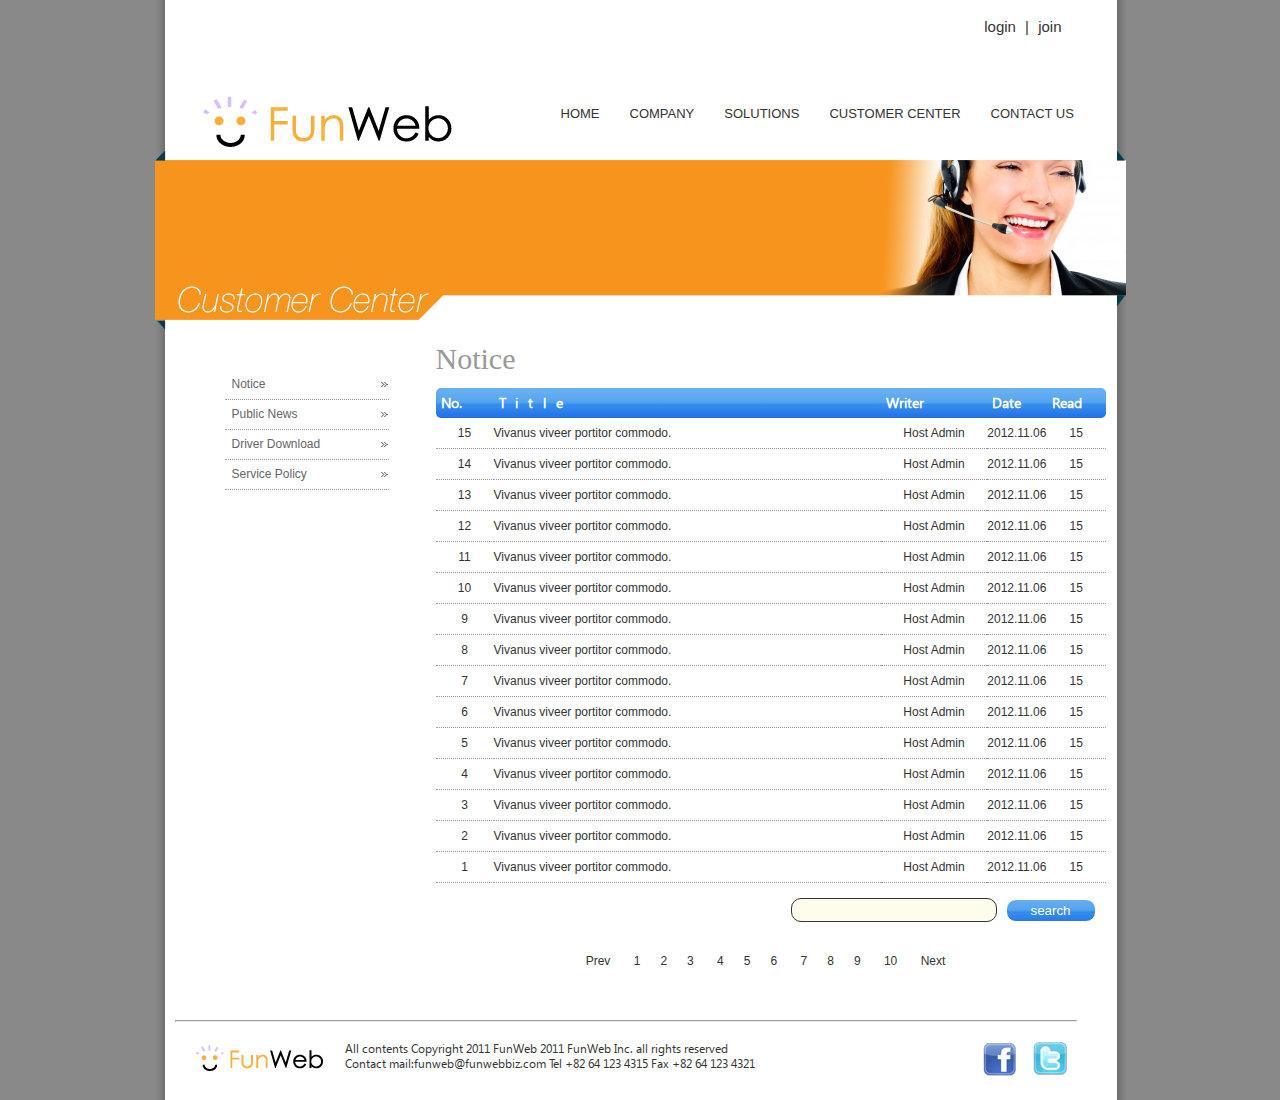
<file: FunWeb/WebContent/center/------------------notice.html>
<!DOCTYPE html>
<html>
<head>
<meta charset="UTF-8">
<title>Insert title here</title>
<link href="../css/default.css" rel="stylesheet" type="text/css">
<link href="../css/subpage.css" rel="stylesheet" type="text/css">
<!--[if lt IE 9]>
<script src="http://ie7-js.googlecode.com/svn/version/2.1(beta4)/IE9.js" type="text/javascript"></script>
<script src="http://ie7-js.googlecode.com/svn/version/2.1(beta4)/ie7-squish.js" type="text/javascript"></script>
<script src="http://html5shim.googlecode.com/svn/trunk/html5.js" type="text/javascript"></script>
<![endif]-->
<!--[if IE 6]>
 <script src="../script/DD_belatedPNG_0.0.8a.js"></script>
 <script>
   /* EXAMPLE */
   DD_belatedPNG.fix('#wrap');
   DD_belatedPNG.fix('#main_img');   

 </script>
 <![endif]-->
</head>
<body>
<div id="wrap">
<!-- 헤더들어가는 곳 -->
<header>
<div id="login"><a href="../member/login.jsp">login</a> | <a href="../member/join.jsp">join</a></div>
<div class="clear"></div>
<!-- 로고들어가는 곳 -->
<div id="logo"><img src="../images/logo.gif" width="265" height="62" alt="Fun Web"></div>
<!-- 로고들어가는 곳 -->
<nav id="top_menu">
<ul>
	<li><a href="../main/main.jsp">HOME</a></li>
	<li><a href="../company/welcome.jsp">COMPANY</a></li>
	<li><a href="#">SOLUTIONS</a></li>
	<li><a href="../center/notice.jsp">CUSTOMER CENTER</a></li>
	<li><a href="#">CONTACT US</a></li>
</ul>
</nav>
</header>

<!-- 헤더들어가는 곳 -->

<!-- 본문들어가는 곳 -->
<!-- 메인이미지 -->
<div id="sub_img_center"></div>
<!-- 메인이미지 -->

<!-- 왼쪽메뉴 -->
<nav id="sub_menu">
<ul>
<li><a href="../center/notice.jsp">Notice</a></li>
<li><a href="#">Public News</a></li>
<li><a href="..center/fnotice.jsp">Driver Download</a></li>
<li><a href="#">Service Policy</a></li>
</ul>
</nav>
<!-- 왼쪽메뉴 -->

<!-- 게시판 -->
<article>
<h1>Notice</h1>
<table id="notice">
<tr><th class="tno">No.</th>
    <th class="ttitle">Title</th>
    <th class="twrite">Writer</th>
    <th class="tdate">Date</th>
    <th class="tread">Read</th></tr>
<tr><td>15</td><td class="left">Vivanus viveer portitor commodo.</td>
    <td>Host Admin</td><td>2012.11.06</td><td>15</td></tr>
<tr><td>14</td><td class="left">Vivanus viveer portitor commodo.</td>
    <td>Host Admin</td><td>2012.11.06</td><td>15</td></tr>
<tr><td>13</td><td class="left">Vivanus viveer portitor commodo.</td>
    <td>Host Admin</td><td>2012.11.06</td><td>15</td></tr>
<tr><td>12</td><td class="left">Vivanus viveer portitor commodo.</td>
    <td>Host Admin</td><td>2012.11.06</td><td>15</td></tr>
<tr><td>11</td><td class="left">Vivanus viveer portitor commodo.</td>
    <td>Host Admin</td><td>2012.11.06</td><td>15</td></tr>
<tr><td>10</td><td class="left">Vivanus viveer portitor commodo.</td>
    <td>Host Admin</td><td>2012.11.06</td><td>15</td></tr>
<tr><td>9</td><td class="left">Vivanus viveer portitor commodo.</td>
    <td>Host Admin</td><td>2012.11.06</td><td>15</td></tr>
<tr><td>8</td><td class="left">Vivanus viveer portitor commodo.</td>
    <td>Host Admin</td><td>2012.11.06</td><td>15</td></tr>
<tr><td>7</td><td class="left">Vivanus viveer portitor commodo.</td>
    <td>Host Admin</td><td>2012.11.06</td><td>15</td></tr>
<tr><td>6</td><td class="left">Vivanus viveer portitor commodo.</td>
    <td>Host Admin</td><td>2012.11.06</td><td>15</td></tr>
<tr><td>5</td><td class="left">Vivanus viveer portitor commodo.</td>
    <td>Host Admin</td><td>2012.11.06</td><td>15</td></tr>
<tr><td>4</td><td class="left">Vivanus viveer portitor commodo.</td>
    <td>Host Admin</td><td>2012.11.06</td><td>15</td></tr>
<tr><td>3</td><td class="left">Vivanus viveer portitor commodo.</td>
    <td>Host Admin</td><td>2012.11.06</td><td>15</td></tr>
<tr><td>2</td><td class="left">Vivanus viveer portitor commodo.</td>
    <td>Host Admin</td><td>2012.11.06</td><td>15</td></tr>
<tr><td>1</td><td class="left">Vivanus viveer portitor commodo.</td>
    <td>Host Admin</td><td>2012.11.06</td><td>15</td></tr>    
</table>
<div id="table_search">
<input type="text" name="search" class="input_box">
<input type="button" value="search" class="btn">
</div>
<div class="clear"></div>
<div id="page_control">
<a href="#">Prev</a>
<a href="#">1</a><a href="#">2</a><a href="#">3</a>
<a href="#">4</a><a href="#">5</a><a href="#">6</a>
<a href="#">7</a><a href="#">8</a><a href="#">9</a>
<a href="#">10</a>
<a href="#">Next</a>
</div>
</article>
<!-- 게시판 -->
<!-- 본문들어가는 곳 -->
<div class="clear"></div>
<!-- 푸터들어가는 곳 -->
<footer>
<hr>
<div id="copy">All contents Copyright 2011 FunWeb 2011 FunWeb 
Inc. all rights reserved<br>
Contact mail:funweb@funwebbiz.com Tel +82 64 123 4315
Fax +82 64 123 4321</div>
<div id="social"><img src="../images/facebook.gif" width="33" 
height="33" alt="Facebook">
<img src="../images/twitter.gif" width="34" height="34"
alt="Twitter"></div>
</footer>
<!-- 푸터들어가는 곳 -->
</div>
</body>
</html>
</file>
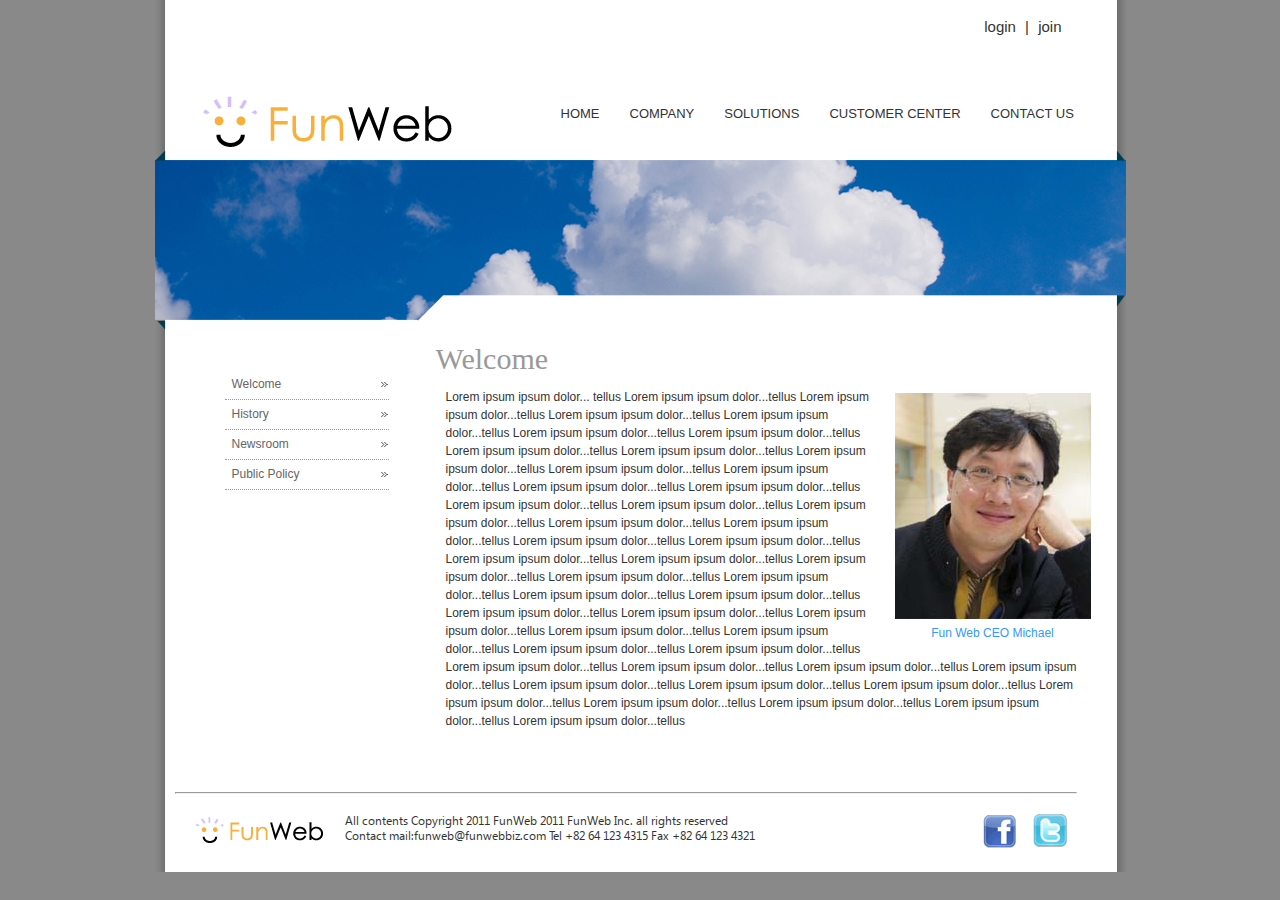
<file: FunWeb/WebContent/company/welcome.html>
<!DOCTYPE html>
<html>
<head>
<meta charset="UTF-8">
<title>Insert title here</title>
<link href="../css/default.css" rel="stylesheet" type="text/css">
<link href="../css/subpage.css" rel="stylesheet" type="text/css">

<!--[if lt IE 9]>
<script src="http://ie7-js.googlecode.com/svn/version/2.1(beta4)/IE9.js" type="text/javascript"></script>
<script src="http://ie7-js.googlecode.com/svn/version/2.1(beta4)/ie7-squish.js" type="text/javascript"></script>
<script src="http://html5shim.googlecode.com/svn/trunk/html5.js" type="text/javascript"></script>
<![endif]-->

<!--[if IE 6]>
 <script src="../script/DD_belatedPNG_0.0.8a.js"></script>
 <script>
   /* EXAMPLE */
   DD_belatedPNG.fix('#wrap');
   DD_belatedPNG.fix('#main_img');   

 </script>
 <![endif]-->
 
</head>
<body>
<div id="wrap">
<!-- 헤더가 들어가는 곳 -->
<header>
<div id="login"><a href="../member/login.html">login</a> | <a href="../member/join.html">join</a></div>
<div class="clear"></div>
<!-- 로고들어가는 곳 -->
<div id="logo"><img src="../images/logo.gif" width="265" height="62" alt="Fun Web"></div>
<!-- 로고들어가는 곳 -->
<nav id="top_menu">
<ul>
	<li><a href="../main/main.html">HOME</a></li>
	<li><a href="../company/welcome.html">COMPANY</a></li>
	<li><a href="#">SOLUTIONS</a></li>
	<li><a href="../center/notice.html">CUSTOMER CENTER</a></li>
	<li><a href="#">CONTACT US</a></li>
</ul>
</nav>
</header>
<!-- 헤더가 들어가는 곳 -->

<!-- 본문 들어가는 곳 -->
<!-- 서브페이지 메인이미지 -->
<div id="sub_img"></div>
<!-- 서브페이지 메인이미지 -->
<!-- 왼쪽메뉴 -->
<nav id="sub_menu">
<ul>
<li><a href="#">Welcome</a></li>
<li><a href="#">History</a></li>
<li><a href="#">Newsroom</a></li>
<li><a href="#">Public Policy</a></li>
</ul>
</nav>
<!-- 왼쪽메뉴 -->
<!-- 내용 -->
<article>
<h1>Welcome</h1>
<figure class="ceo"><img src="../images/company/CEO.jpg" width="196" height="226" 
alt="CEO"><figcaption>Fun Web CEO Michael</figcaption>
</figure>
<p>Lorem ipsum ipsum dolor...
tellus Lorem ipsum ipsum dolor...tellus
Lorem ipsum ipsum dolor...tellus
Lorem ipsum ipsum dolor...tellus
Lorem ipsum ipsum dolor...tellus
Lorem ipsum ipsum dolor...tellus
Lorem ipsum ipsum dolor...tellus
Lorem ipsum ipsum dolor...tellus
Lorem ipsum ipsum dolor...tellus
Lorem ipsum ipsum dolor...tellus
Lorem ipsum ipsum dolor...tellus
Lorem ipsum ipsum dolor...tellus
Lorem ipsum ipsum dolor...tellus
Lorem ipsum ipsum dolor...tellus
Lorem ipsum ipsum dolor...tellus
Lorem ipsum ipsum dolor...tellus
Lorem ipsum ipsum dolor...tellus
Lorem ipsum ipsum dolor...tellus
Lorem ipsum ipsum dolor...tellus
Lorem ipsum ipsum dolor...tellus
Lorem ipsum ipsum dolor...tellus
Lorem ipsum ipsum dolor...tellus
Lorem ipsum ipsum dolor...tellus
Lorem ipsum ipsum dolor...tellus
Lorem ipsum ipsum dolor...tellus
Lorem ipsum ipsum dolor...tellus
Lorem ipsum ipsum dolor...tellus
Lorem ipsum ipsum dolor...tellus
Lorem ipsum ipsum dolor...tellus
Lorem ipsum ipsum dolor...tellus
Lorem ipsum ipsum dolor...tellus
Lorem ipsum ipsum dolor...tellus
Lorem ipsum ipsum dolor...tellus
Lorem ipsum ipsum dolor...tellus
Lorem ipsum ipsum dolor...tellus
Lorem ipsum ipsum dolor...tellus
Lorem ipsum ipsum dolor...tellus
Lorem ipsum ipsum dolor...tellus
Lorem ipsum ipsum dolor...tellus
Lorem ipsum ipsum dolor...tellus
Lorem ipsum ipsum dolor...tellus
Lorem ipsum ipsum dolor...tellus
Lorem ipsum ipsum dolor...tellus
Lorem ipsum ipsum dolor...tellus
Lorem ipsum ipsum dolor...tellus
Lorem ipsum ipsum dolor...tellus
Lorem ipsum ipsum dolor...tellus</p>
</article>
<!-- 내용 -->
<!-- 본문 들어가는 곳 -->
<div class="clear"></div>
<!-- 푸터 들어가는 곳 -->
<footer>
<hr>
<div id="copy">All contents Copyright 2011 FunWeb 2011 FunWeb 
Inc. all rights reserved<br>
Contact mail:funweb@funwebbiz.com Tel +82 64 123 4315
Fax +82 64 123 4321</div>
<div id="social"><img src="../images/facebook.gif" width="33" 
height="33" alt="Facebook">
<img src="../images/twitter.gif" width="34" height="34"
alt="Twitter"></div>
</footer>
<!-- 푸터 들어가는 곳 -->
</div>
</body>
</html>
</file>
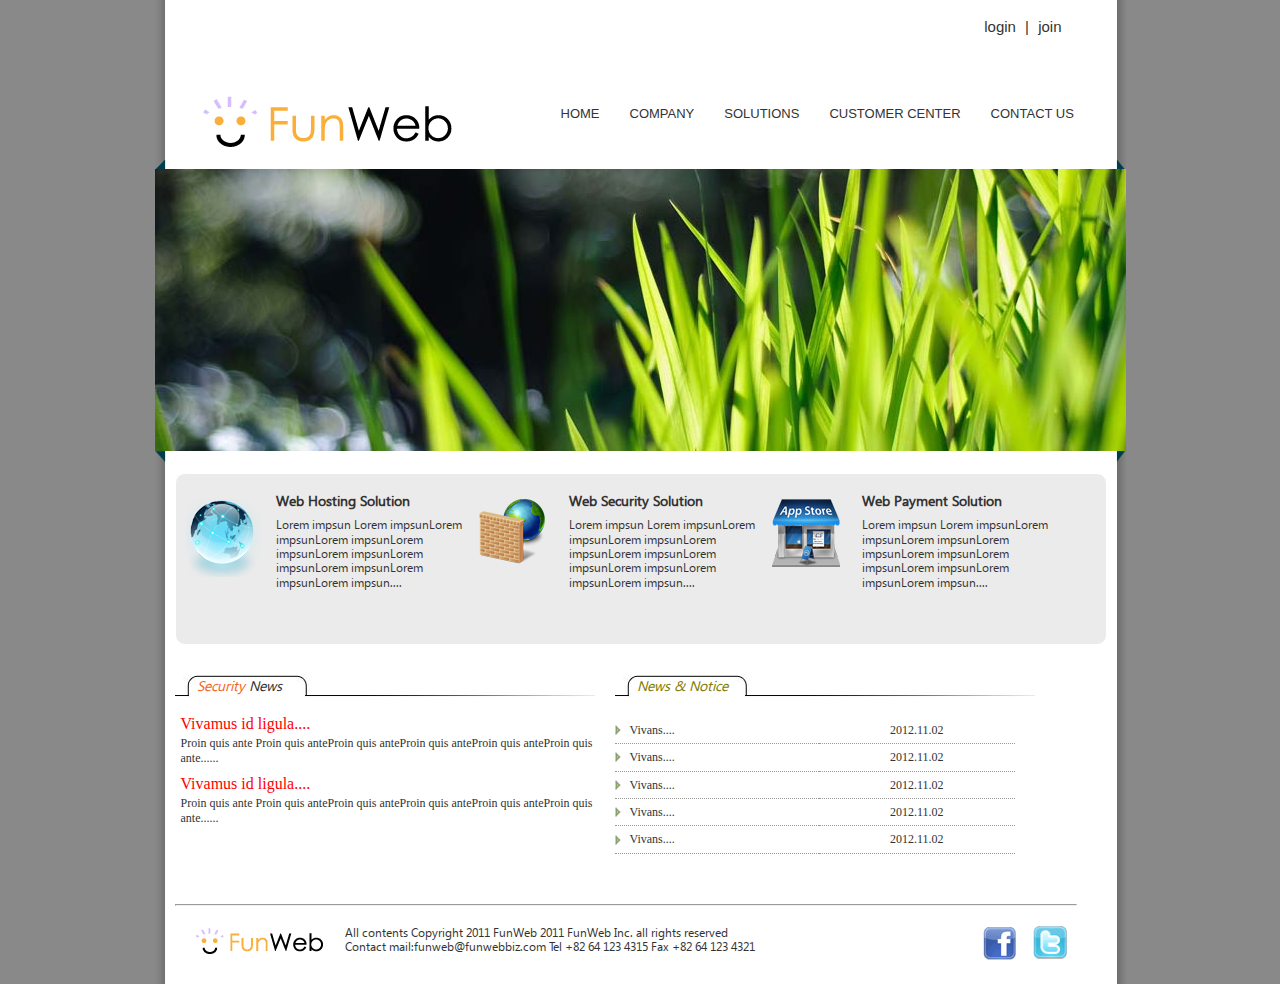
<file: FunWeb/WebContent/main/main.html>
<!DOCTYPE html>
<html>
<head>
<meta charset="UTF-8">
<title>Insert title here</title>
<link href="../css/default.css" rel="stylesheet" type="text/css">
<link href="../css/front.css" rel="stylesheet" type="text/css">

<!--[if lt IE 9]>
<script src="http://ie7-js.googlecode.com/svn/version/2.1(beta4)/IE9.js" type="text/javascript"></script>
<script src="http://ie7-js.googlecode.com/svn/version/2.1(beta4)/ie7-squish.js" type="text/javascript"></script>
<script src="http://html5shim.googlecode.com/svn/trunk/html5.js" type="text/javascript"></script>
<![endif]-->

<!--[if IE 6]>
 <script src="../script/DD_belatedPNG_0.0.8a.js"></script>
 <script>
   /* EXAMPLE */
   DD_belatedPNG.fix('#wrap');
   DD_belatedPNG.fix('#main_img');   

 </script>
 <![endif]--> 


</head>
<body>
<div id="wrap">
<!-- 헤더파일들어가는 곳 -->
<header>
<div id="login"><a href="../member/login.html">login</a> | <a href="../member/join.html">join</a></div>
<div class="clear"></div>
<!-- 로고들어가는 곳 -->
<div id="logo"><img src="../images/logo.gif" width="265" height="62" alt="Fun Web"></div>
<!-- 로고들어가는 곳 -->
<nav id="top_menu">
<ul>
	<li><a href="../main/main.html">HOME</a></li>
	<li><a href="../company/welcome.html">COMPANY</a></li>
	<li><a href="#">SOLUTIONS</a></li>
	<li><a href="../center/notice.html">CUSTOMER CENTER</a></li>
	<li><a href="#">CONTACT US</a></li>
</ul>
</nav>
</header>
<!-- 헤더파일들어가는 곳 -->
<!-- 메인이미지 들어가는곳 -->
<div class="clear"></div>
<div id="main_img"><img src="../images/main_img.jpg"
 width="971" height="282"></div>
<!-- 메인이미지 들어가는곳 -->
<!-- 메인 콘텐츠 들어가는 곳 -->
<article id="front">
<div id="solution">
<div id="hosting">
<h3>Web Hosting Solution</h3>
<p>Lorem impsun Lorem impsunLorem impsunLorem
 impsunLorem impsunLorem impsunLorem impsunLorem
  impsunLorem impsunLorem impsun....</p>
</div>
<div id="security">
<h3>Web Security Solution</h3>
<p>Lorem impsun Lorem impsunLorem impsunLorem
 impsunLorem impsunLorem impsunLorem impsunLorem
  impsunLorem impsunLorem impsun....</p>
</div>
<div id="payment">
<h3>Web Payment Solution</h3>
<p>Lorem impsun Lorem impsunLorem impsunLorem
 impsunLorem impsunLorem impsunLorem impsunLorem
  impsunLorem impsunLorem impsun....</p>
</div>
</div>
<div class="clear"></div>
<div id="sec_news">
<h3><span class="orange">Security</span> News</h3>
<dl>
<dt>Vivamus id ligula....</dt>
<dd>Proin quis ante Proin quis anteProin 
quis anteProin quis anteProin quis anteProin 
quis ante......</dd>
</dl>
<dl>
<dt>Vivamus id ligula....</dt>
<dd>Proin quis ante Proin quis anteProin 
quis anteProin quis anteProin quis anteProin 
quis ante......</dd>
</dl>
</div>
<div id="news_notice">
<h3 class="brown">News &amp; Notice</h3>
<table>
<tr><td class="contxt"><a href="#">Vivans....</a></td>
    <td>2012.11.02</td></tr>
<tr><td class="contxt"><a href="#">Vivans....</a></td>
    <td>2012.11.02</td></tr>
<tr><td class="contxt"><a href="#">Vivans....</a></td>
    <td>2012.11.02</td></tr>
<tr><td class="contxt"><a href="#">Vivans....</a></td>
    <td>2012.11.02</td></tr>
<tr><td class="contxt"><a href="#">Vivans....</a></td>
    <td>2012.11.02</td></tr>
</table>
</div>
</article>
<!-- 메인 콘텐츠 들어가는 곳 -->
<div class="clear"></div>
<!-- 푸터 들어가는 곳 -->
<footer>
<hr>
<div id="copy">All contents Copyright 2011 FunWeb 2011 FunWeb 
Inc. all rights reserved<br>
Contact mail:funweb@funwebbiz.com Tel +82 64 123 4315
Fax +82 64 123 4321</div>
<div id="social"><img src="../images/facebook.gif" width="33" 
height="33" alt="Facebook">
<img src="../images/twitter.gif" width="34" height="34"
alt="Twitter"></div>
</footer>
<!-- 푸터 들어가는 곳 -->
</div>
</body>
</html>
</file>
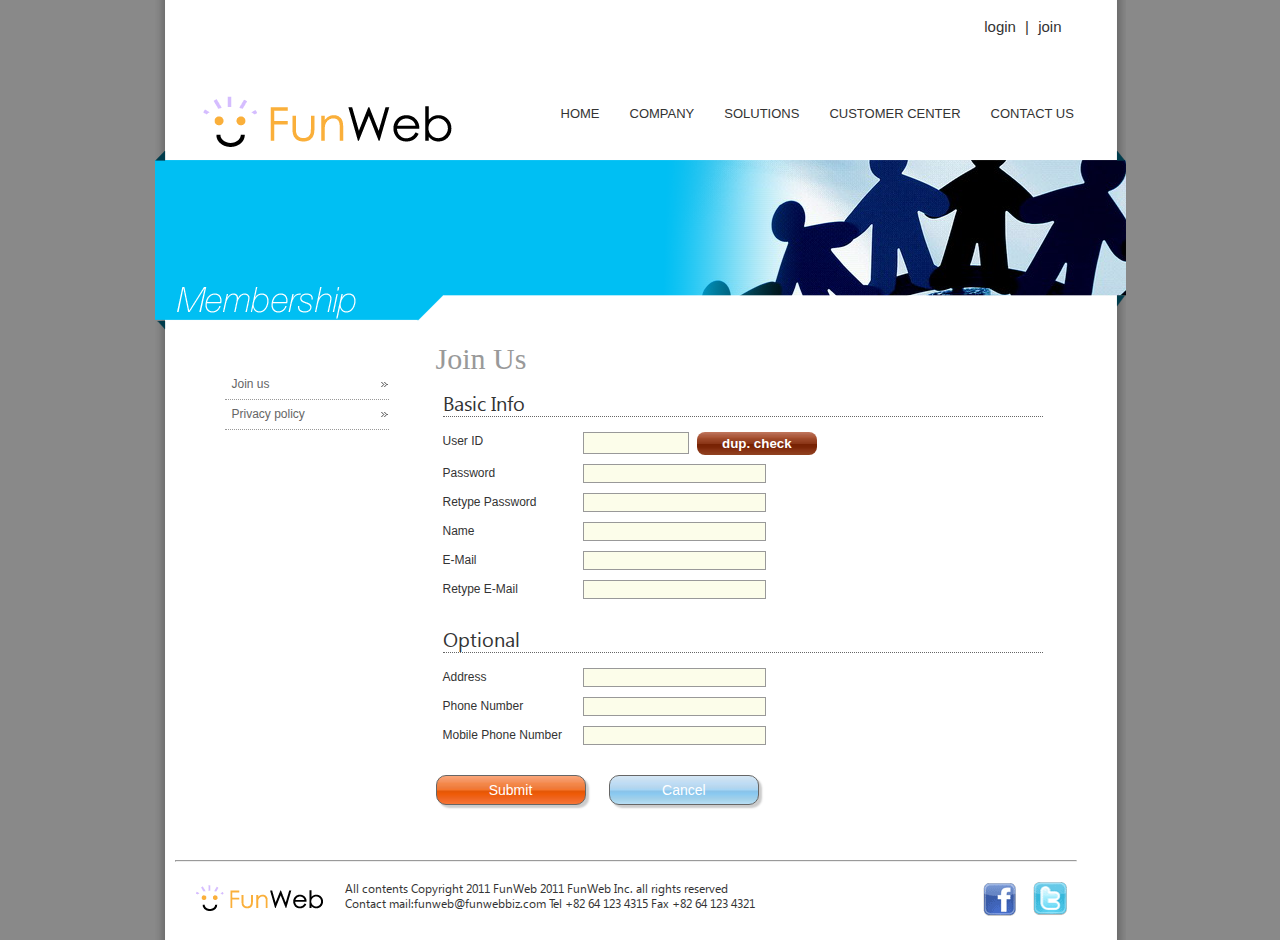
<file: FunWeb/WebContent/member/join.html>
<!DOCTYPE html>
<html>
<head>
<meta charset="UTF-8">
<title>Insert title here</title>
<link href="../css/default.css" rel="stylesheet" type="text/css">
<link href="../css/subpage.css" rel="stylesheet" type="text/css">
<!--[if lt IE 9]>
<script src="http://ie7-js.googlecode.com/svn/version/2.1(beta4)/IE9.js" type="text/javascript"></script>
<script src="http://ie7-js.googlecode.com/svn/version/2.1(beta4)/ie7-squish.js" type="text/javascript"></script>
<script src="http://html5shim.googlecode.com/svn/trunk/html5.js" type="text/javascript"></script>
<![endif]-->
<!--[if IE 6]>
 <script src="../script/DD_belatedPNG_0.0.8a.js"></script>
 <script>
   /* EXAMPLE */
   DD_belatedPNG.fix('#wrap');
   DD_belatedPNG.fix('#main_img');   

 </script>
 <![endif]-->
</head>
<body>
<div id="wrap">
<!-- 헤더들어가는 곳 -->
<header>
<div id="login"><a href="../member/login.html">login</a> | <a href="../member/join.html">join</a></div>
<div class="clear"></div>
<!-- 로고들어가는 곳 -->
<div id="logo"><img src="../images/logo.gif" width="265" height="62" alt="Fun Web"></div>
<!-- 로고들어가는 곳 -->
<nav id="top_menu">
<ul>
	<li><a href="../main/main.html">HOME</a></li>
	<li><a href="../company/welcome.html">COMPANY</a></li>
	<li><a href="#">SOLUTIONS</a></li>
	<li><a href="../center/notice.html">CUSTOMER CENTER</a></li>
	<li><a href="#">CONTACT US</a></li>
</ul>
</nav>
</header>
<!-- 헤더들어가는 곳 -->

<!-- 본문들어가는 곳 -->
<!-- 본문메인이미지 -->
<div id="sub_img_member"></div>
<!-- 본문메인이미지 -->
<!-- 왼쪽메뉴 -->
<nav id="sub_menu">
<ul>
<li><a href="#">Join us</a></li>
<li><a href="#">Privacy policy</a></li>
</ul>
</nav>
<!-- 왼쪽메뉴 -->
<!-- 본문내용 -->
<article>
<h1>Join Us</h1>
<form action="" id="join">
<fieldset>
<legend>Basic Info</legend>
<label>User ID</label>
<input type="text" name="id" class="id">
<input type="button" value="dup. check" class="dup"><br>
<label>Password</label>
<input type="password" name="pass"><br>
<label>Retype Password</label>
<input type="password" name="pass2"><br>
<label>Name</label>
<input type="text" name="name"><br>
<label>E-Mail</label>
<input type="email" name="email"><br>
<label>Retype E-Mail</label>
<input type="email" name="email2"><br>
</fieldset>

<fieldset>
<legend>Optional</legend>
<label>Address</label>
<input type="text" name="address"><br>
<label>Phone Number</label>
<input type="text" name="phone"><br>
<label>Mobile Phone Number</label>
<input type="text" name="mobile"><br>
</fieldset>
<div class="clear"></div>
<div id="buttons">
<input type="button" value="Submit" class="submit">
<input type="button" value="Cancel" class="cancel">
</div>
</form>
</article>
<!-- 본문내용 -->
<!-- 본문들어가는 곳 -->

<div class="clear"></div>
<!-- 푸터들어가는 곳 -->
<footer>
<hr>
<div id="copy">All contents Copyright 2011 FunWeb 2011 FunWeb 
Inc. all rights reserved<br>
Contact mail:funweb@funwebbiz.com Tel +82 64 123 4315
Fax +82 64 123 4321</div>
<div id="social"><img src="../images/facebook.gif" width="33" 
height="33" alt="Facebook">
<img src="../images/twitter.gif" width="34" height="34"
alt="Twitter"></div>
</footer>
<!-- 푸터들어가는 곳 -->
</div>
</body>
</html>
</file>
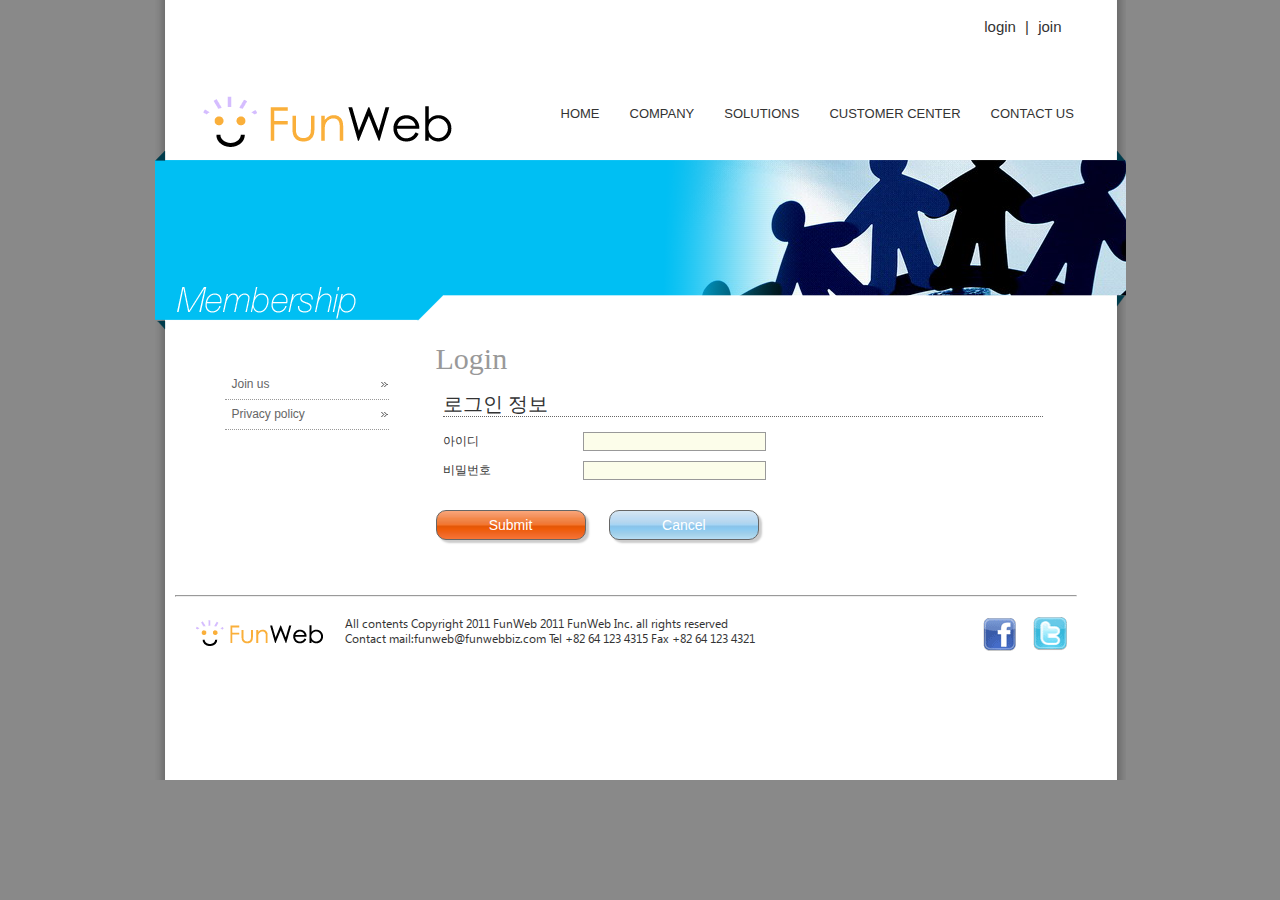
<file: FunWeb/WebContent/member/login.html>
<!DOCTYPE html>
<html>
<head>
<meta charset="UTF-8">
<title>Insert title here</title>
<link href="../css/default.css" rel="stylesheet" type="text/css">
<link href="../css/subpage.css" rel="stylesheet" type="text/css">
<!--[if lt IE 9]>
<script src="http://ie7-js.googlecode.com/svn/version/2.1(beta4)/IE9.js" type="text/javascript"></script>
<script src="http://ie7-js.googlecode.com/svn/version/2.1(beta4)/ie7-squish.js" type="text/javascript"></script>
<script src="http://html5shim.googlecode.com/svn/trunk/html5.js" type="text/javascript"></script>
<![endif]-->
<!--[if IE 6]>
 <script src="../script/DD_belatedPNG_0.0.8a.js"></script>
 <script>
   /* EXAMPLE */
   DD_belatedPNG.fix('#wrap');
   DD_belatedPNG.fix('#main_img');   

 </script>
 <![endif]-->
</head>
<body>
<div id="wrap">
<!-- 헤더들어가는 곳 -->
<header>
<div id="login"><a href="../member/login.html">login</a> | <a href="../member/join.html">join</a></div>
<div class="clear"></div>
<!-- 로고들어가는 곳 -->
<div id="logo"><img src="../images/logo.gif" width="265" height="62" alt="Fun Web"></div>
<!-- 로고들어가는 곳 -->
<nav id="top_menu">
<ul>
	<li><a href="../main/main.html">HOME</a></li>
	<li><a href="../company/welcome.html">COMPANY</a></li>
	<li><a href="#">SOLUTIONS</a></li>
	<li><a href="../center/notice.html">CUSTOMER CENTER</a></li>
	<li><a href="#">CONTACT US</a></li>
</ul>
</nav>
</header>
<!-- 헤더들어가는 곳 -->

<!-- 본문들어가는 곳 -->
<!-- 본문메인이미지 -->
<div id="sub_img_member"></div>
<!-- 본문메인이미지 -->
<!-- 왼쪽메뉴 -->
<nav id="sub_menu">
<ul>
<li><a href="#">Join us</a></li>
<li><a href="#">Privacy policy</a></li>
</ul>
</nav>
<!-- 왼쪽메뉴 -->
<!-- 본문내용 -->
<article>
<h1>Login</h1>
<form action="" id="join">
<fieldset>
<legend>로그인 정보</legend>
<label>아이디</label>
<input type="text" name="id"><br>
<label>비밀번호</label>
<input type="password" name="pass"><br>
</fieldset>
<div class="clear"></div>
<div id="buttons">
<input type="button" value="Submit" class="submit">
<input type="button" value="Cancel" class="cancel">
</div>
</form>
</article>
<!-- 본문내용 -->
<!-- 본문들어가는 곳 -->

<div class="clear"></div>
<!-- 푸터들어가는 곳 -->
<footer>
<hr>
<div id="copy">All contents Copyright 2011 FunWeb 2011 FunWeb 
Inc. all rights reserved<br>
Contact mail:funweb@funwebbiz.com Tel +82 64 123 4315
Fax +82 64 123 4321</div>
<div id="social"><img src="../images/facebook.gif" width="33" 
height="33" alt="Facebook">
<img src="../images/twitter.gif" width="34" height="34"
alt="Twitter"></div>
</footer>
<!-- 푸터들어가는 곳 -->
</div>
</body>
</html>
</file>
<file: FunWeb/WebContent/css/default.css>
@CHARSET "UTF-8";
body {
	background-color: #898989; margin: 0px;
	padding: 0px; font-size: 0.75em;
	line-height: 1.2em; color: #333;
}/*배경색 #898989 밖여백 0 안여백 0 글자크기 0.75em
줄간격 1.2em 글자색 #333*/
#wrap{
	width: 971px; text-align: left;
	margin: 0;margin-right: auto;margin-left: auto;
	min-height: 780px;
	background-image: url("../images/shadow.png");
	background-repeat: repeat-y;
}/*너비 : 971px 글자정렬 left 밖여백 0 
밖오른쪽여백 auto 밖왼쪽여백 auto  최소높이 780px
배경이미지 shadow.png 배경이미지반복 y*/
#login{float: right;margin: 20px 64px 0 0;
font-family: Arial,Helvetica,sans-serif;
font-size: 15px;word-spacing: 5px}
/*정렬 오른쪽 밖여백 20 64 0 0  
글자체 Arial,Helvetica,sans-serif 크기 12px 
단어간격 5px*/
#login a{text-decoration: none; color: #333}
/* 하이퍼링크 밑줄 없음 글자색 #333*/
#login a:hover{color: #F90}
/* 하이퍼링크 hover 글자색 #F90*/
.clear{clear: both;}/*영역구분*/
#logo{float: left;width: 265px; margin: 60px 0 0 40px}
/*정렬 왼쪽 너비 265px 밖여백 60px 0 0 40px*/
header{height: 151px;margin: 0px;padding: 0px}
/*높이 151px 밖여백 0 안여백 0*/
nav#top_menu{width: 600px; margin: 50px 20px 0 0;
float: right;}
/*너비 600px 밖여백 50px 20px 0 0 정렬 오른쪽*/
nav#top_menu ul{list-style:none;
font-family: verdana,Geneba,sans-serif;
font-size: 13px;font-weight: 100;color: #333}
/*스타일없음 글자체 verdana,Geneba,sans-serif 
글자크기 13px 글자굵기 100 글자색 #333*/
nav#top_menu li{float: left;margin: 0 5px;}
/*정렬 왼쪽 밖여잭 0 5px*/
nav#top_menu a{display: block; height: 20px;
padding: 10px; text-decoration: none;color: #333}
/*block 높이 20px 안여백 10px 밑줄 없음 글자색 #333*/
nav#top_menu a:hover{
	background-image:url("../images/blue.gif");
	background-repeat: repeat-x;
	background-position: bottom;}
/*배경이미지 blue.gif 배경반복 x 배경위치 아래*/

/*footer부분*/
/*글자체 seo*/
@font-face{font-family: "seo";
src: url("../images/segoeui.eot");
src: local(""),
     url("../images/segoeui.woff")format("woff"),
     url("../images/segoeui.ttf")format("truetype");}
footer{margin: 50px 0 0 0; height: 80px;
background-image: url("../images/under_logo.gif");
background-repeat: no-repeat;
background-position: 40px center;}
/*밖여백 50px 0 0 0 높이 80px 배경이미지under_logo.gif
배경반복 no-repeat 위치 40px center*/
footer hr{width: 900px;margin: 0 0 0 20px}
/*너비 900px 밖여백 0 0 0 20px*/
footer #copy{font-family: seo; width: 450px;
margin: 20px 0 0 190px; float: left;}
/*글자체 seo 너비 450px 밖여백 20px 0 0  190px 정렬 left*/
footer #social{width: 130px; margin: 20px 20px 0 0;
float: right;}
/*너비 130px 밖여백 20px 20px 0 0
정렬 오른쪽*/
footer #social img{margin: 0 7px}/*밖여백 0 7px*/
</file>
<file: FunWeb/WebContent/css/subpage.css>
@CHARSET "UTF-8";
/* 
font-family: 'Noto Serif KR', serif;
font-family: 'Black Han Sans', sans-serif;
font-family: 'Do Hyeon', sans-serif;
font-family: 'Nanum Gothic Coding', monospace;
font-family: 'Noto Sans KR', sans-serif;
 */

#sub_img{width: 971px;height: 179px;
background-image: url("../images/company/sub_back.png");
background-repeat: no-repeat;
background-position: left top;}
/*너비 971px 높이179px 
배경이미지 images/company/sub_back.png
반복 no 위치 left top*/
#sub_menu{width: 238px; float: left;margin: 20px;
font-family:Verdana,Geneva,sans-serif;font-size:1em  }
/*너비 238px 정렬 왼쪽 밖여백20px
글자체 Verdana,Geneva,sans-serif 글자크기 1em*/
#sub_menu ul{margin: 20px 0 0 10px; list-style: none;
}/*밖여백 20 0 0 10 리스트스타일none*/
#sub_menu a{text-decoration: none;color: #666;
display:block;height: 15px;width: 150px;padding: 7px;
border-bottom-width: 1px;border-bottom-style: dotted;
border-bottom-color: #999;
background-image: url("../images/bullet.gif");
background-repeat: no-repeat;
background-position: right center;}
/*밑줄 none 글자색 #666
높이 15px 너비150px 안여백7px
테두리 아래너비 1px 테두리아래스타일 dotted 
테두리아래색 #999 배경이미지 images/bullet.gif
반복no 위치right center*/
#sub_menu a:hover{color: #F90;
background-image: url("../images/bullet_orange.gif");
background-repeat: no-repeat;
background-position: right center;}/*배경이미지 bullet_orange.gif
반복 no 위치right center 글자색 color#F90 */
article{float: right;width: 660px;
padding-right: 30px;
font-family: Verdana,Geneva,sans-serif;
font-size: 1em;line-height: 1.5em}
/*정렬 오른쪽 너비 660px 안오른쪽여백 30px
글자체Verdana,Geneva,sans-serif 글자크기1em 
줄간격1.5em */
article h1{
font-family: 'Noto Serif KR', serif;
color : #999;
font-weight: 100;	
/* font-family: "Times New Roman"; */
/* color: #CCC; margin: 20px 0; */
/* font-weight: normal; */
font-size: 30px; 
}/*글자체 Times New Roman 글자크기 45px
글자색 #CCC 밖여백20px 0  글자굵기 normal*/
article p{padding-left: 10px}/*안왼쪽여백 10px*/
figure.ceo{float: right;margin: 5px;}/*정렬 오른쪽 밖여백 5px*/
figcaption{text-align: center;color:#39F }
/*글자정렬 가운데 글자색 #39F*/
.clear{clear: both;}
/*------------------*/
#sub_img_center{width: 971px;height: 179px;
background-image: url("../images/center/sub_back.png");
background-repeat: no-repeat;
background-position: left top;}
/*너비 971 높이179 
배경이미지 images/center/sub_back.png
반복 no 위치left top */
article table#notice{width: 670px;
border-collapse: collapse;}
/*너비 670 테이블공간없애기*/
@font-face{font-family: "seo";
src: url("../images/segoeui.eot");
src: local(""),
     url("../images/segoeui.woff")format("woff"),
     url("../images/segoeui.ttf")format("truetype");}
article table#notice th{height: 20px;
text-transform: capitalize;font-size: 14px;
font-family: seo; font-weight: bold;padding: 5px;
background-image: url("../images/center/t_back.jpg");
background-repeat: repeat-x;
background-position: center center; color:#FFF }
/*높이 20 첫글자대문자
글자크기 14 글자모양 seo 굵기 bold 안여백 5px
배경이미지 images/center/t_back.jpg 반복 x 
위치 center center 글자색 #FFF*/
article table#notice td{text-align: center;
padding: 6px 0; border-bottom-width: 1px;
border-bottom-style: dotted;border-bottom-color: #999}
/*글자정렬 center
안여백 6px 0 테두리아래너비 1px 테두리아래스타일dotted
테두리아래색 #999*/
article table#notice td.left{text-align: left;}
/*글자정렬 left*/
article th.tno{width: 50px;
border-top-left-radius:5px;
border-bottom-left-radius:5px;
}/*너비 50px 
왼쪽위 둥글게5px 왼쪽아래 둥글게5px*/
article th.ttitle{width: 400px; letter-spacing: 0.7em}
/*너비 400px 문자간격 0.7em*/
article th.twrite{width: 100px;}
/*너비 100px*/
article th.tdate{width: 50px;}
/*너비 50px*/
article th.tread{width: 50px;
border-top-right-radius:5px;
border-bottom-right-radius:5px;}
/*너비 50px 
오른쪽위 둥글게5px 오른쪽아래 둥글게5px*/
article #table_search{margin: 15px 0 10px 0;
float: right;}
/*밖여백 15px 0 10px 0 정렬 right*/
#table_search .input_box{height: 20px; width: 200px;
border-radius:10px;background-color: #FEFDED;
border: 1px solid #333}
/*높이 20px 너비 200px
테두리 1px solid #333 테두리둥글게 10px 배경색#FEFDED*/
#table_search .btn{padding: 2px;margin: 0 0 0 5px;
width: 90px;height: 23px;border: 1px solid #FFF;
border-radius:10px;color: #FFF;
background-image: url("../images/center/t_back.jpg");
background-repeat: repeat-x;
background-position: center center}
/*안여백 2px 밖여백 0 0 0 5px
너비 90 높이 23 테두리 1 solid #999 테두리둥글게 10px
글자색 #FFF 
배경이미지 t_back.jpg repeat-x center center*/
#page_control{text-align: center; margin: 20px 0 0 0;
margin-right: auto;margin-left: auto;}
/*글자정렬 center 밖여백 20px 0 0 0
밖여백오른쪽 auto 밖여백왼쪽 auto*/
#page_control a{padding: 2px 5px; text-decoration: none;
color: #333; margin: 0 5px;}
/*안여백 2px 5px 밑줄 none 글자색#333 밖여백 0 5px*/
#page_control a:hover{font-weight: bold; color: #F90;
text-decoration: underline;}
/*글자굵기bold 글자색#F90 밑줄 underline*/
article table#notice tr:hover{
	background-color: #EEFDFF;
cursor: pointer;cursor: hand;}
/*배경색 #EEFDFF
커서 pointer 커서 hand*/
/*------------------*/
#sub_img_member{width: 971px;height: 179px;
background-image: url("../images/member/sub_back.png");
background-repeat: no-repeat;
background-position: left top;}
form#join {margin:10px 0 0 0; width: 670px}
/*밖여백 10px 0 0 0 너비670px*/
form#join fieldset{padding: 10px 0 20px 5px;
border: none;}
/*안여백 10px 0 20px 5px 테두리없음*/
form#join fieldset legend{font-family: seo;
font-size: 20px; border-bottom: 1px dotted #666;
width: 600px; padding: 5px 0;}
/*글자체 seo 글자크기20px
테두리아래 1px dotted #666 너비600px 안여백 5px 0*/
form#join label{width: 140px;float: left;
margin: 5px 0}
/*너비 140px 정렬 왼쪽 밖여백 5px 0*/
form#join input{margin: 5px 0; border: 1px solid #999;
background-color:#FCFDEA }
/*밖여백 5px 0 테두리 1px solid #999
배경색 #FCFDEA*/
form#join input.id{width: 100px;
height: 18px;}/*너비 100px 높이 18px*/
form#join input.dup{width: 120px; height: 23px;
border-radius:8px; border: none;
margin: 0 0 0 5px; font-weight: bold;color: #FFF;
background-image: url("../images/member/dup.jpg");
background-repeat: repeat-x;
background-position: center center;}
/*너비 120px 높이23px 
테두리둥글게 8px 테두리none 밖여백 0 0 0 5px
글자굵기bold 글자색 #FFF 
배경이미지 images/member/dup.jpg
repeat-x center center*/
form#join #buttons .submit,form#join #buttons .cancel{
	height: 30px; width: 150px; border: 1px solid #666;
	border-radius:10px; box-shadow:3px 3px 2px #CCC;
	font-size: 14px;
}
/*높이 30px 너비150px 테두리 1px solid #666
테두리둥글게 10px 박스그림자 3px 3px 2px #CCC
글자크기 14px*/
form#join #buttons .submit{
background-image: url("../images/member/submit_back.jpg");
background-repeat: repeat-x;
background-position: center center;
color: #fff;
}/*
배경이미지 images/member/submit_back.jpg
repeat-x center center 글자색 #fff*/
form#join #buttons .cancel{margin: 0 0 0 20px;
background-image: url("../images/member/cancel_back.jpg");
background-repeat: repeat-x;
background-position: center center;
color: #fff;
}
/*밖여백 0 0 0 20px
배경이미지 images/member/cancel_back.jpg
repeat-x center center*/

.id_ch{
	font-family: 'Noto Sans KR', sans-serif;
	background-color: #fff;
	width : 300px;
	margin : 60px auto;
	font-size: 1.8em;line-height: 1.5em;
	overflow: auto;
	text-align: center;
}

.id_ch input{
	font-size: 0.8em;
}
.id_ch input[type="text"]{
	width: 50%;
}
.xid{
	color : red;
}
.oid{
	color : blue;
}
</file>
<file: FunWeb/WebContent/css/front.css>
@CHARSET "UTF-8";

.clear{clear: both;}
#main_img{width: 971px; height: 308px;
background-image:url("../images/img_back.png");
background-repeat: no-repeat;
background-position: center top;}
/*너비 971px 높이 308px 
배경이미지 img_back.png 반복 no 위치 가운데 위*/
#main_img img{margin: 9px 0 0 0}/*밖여백 9px 0 0 0*/

article#front{margin: 5px 0px 5px 0px}
/*밖여백 5px 0 5px 0*/
#solution{border: solid 1px #FFFFFF;
border-radius:10px ; width: 910px; min-height: 150px;
background-color: #ebebeb; padding: 10px;
margin: 0 0 0 20px}
/*테두리 solid 1px #FFFFFF 둥글게 10px 너비 910px
최소높이 150px 배경색 #ebebeb 안여백 10px 
밖여백 0 0 0 20px */
#hosting,#security,#payment{width: 30%; float: left;
padding: 10px}
/*너비 30% 정렬 왼쪽 안여백 10px*/
@font-face{font-family: "seo";
src: url("../images/segoeui.eot");
src: local(""),
     url("../images/segoeui.woff")format("woff"),
     url("../images/segoeui.ttf")format("truetype");}
#hosting h3,#security h3,#payment h3{font-family: seo;
font-size: 14px;font-weight: 600;color: #333;
margin: 0 0 10px 80px}     
     /*#hosting h3태그,.. 글자체 seo 글자크기 14px
     글자굵기 600 글자색 #333 밖여백 0 0 10px 80px */
     /*hosting p태그, ... 글자체 seo 글자크기 12px
     글자색 #333 밖여백 0 0 0px 80px */
#hosting p,#security p,#payment p{font-family: seo;
font-size: 12px;color: #333; margin: 0 0 0px 80px}      
     /*#hosting 배경이미지 icon1.png no-repeat 
      위치  left 15px*/
     /*#security 배경이미지 icon2.png no-repeat 
      위치  left 15px*/
     /*#payment 배경이미지 icon3.png no-repeat 
      위치  left 15px*/
#hosting{background-image: url("../images/icon1.png");
background-repeat: no-repeat;
background-position: left 15px;}
#security{background-image: url("../images/icon2.png");
background-repeat: no-repeat;
background-position: left 15px;}
#payment{background-image: url("../images/icon3.png");
background-repeat: no-repeat;
background-position: left 15px;}
#sec_news,#news_notice{float: left; width: 420px;
margin: 15px 0 0 20px}
/*정렬 왼쪽 너비 420px 밖여백 15px 0 0 20px */
#sec_news h3,#news_notice h3{font-family: seo;
font-size: 14px;font-style: italic;font-weight: normal;
width: 420px;height: 24px;
background-image: url("../images/h3_back.jpg");
background-repeat: no-repeat;padding: 5px 0 0 22px;}
/*글자체 seo 크기 14px
스타일 italic 굵기 normal 너비 420px 높이 24px
배경이미지h3_back.jpg 반복no-repeat 안여백 5px 0 0 22px*/
#sec_news .orange{color: #f26522}/*글자색 #f26522*/
#news_notice .brown{color: #827b00}/*글자색 #827b00*/
#sec_news dl{margin-left: 6px}/*밖왼쪽여백 6px*/
#sec_news dt{font-family: "Times New roman";
font-size: 16px; margin: 5px 0; color: #F00}
/*글자체 Times New roman 글자크기 16px
 밖여백 5px 0 글자색 #F00*/
#sec_news dd{margin-left: 0;color: #333;}
/*밖왼쪽 여백 0 글자색 #333*/
#news_notice table{width: 400px;
border-collapse: collapse; text-align: center;}
/*너비 400px 여백없애기 글자정렬 가운데*/
#news_notice td{padding: 6px 4px;
border-bottom-width: 1px; border-bottom-style: dotted;
border-bottom-color: #999}
/*안여백 6px 4px 
테두리아래너비 1px 테두리아래스타일 dotted
테두리아래색 #999 */
#news_notice td.contxt{
	background-image: url("../images/tr_back.gif");
	background-repeat: no-repeat;
	background-position: left center;
	padding-left: 15px; text-align: left;color: #333}
/*배경이미지 tr_back.gif
반복 no repeat 위치 left center 안왼쪽여백 15px
글자정렬 왼쪽 글자색 #333*/
#news_notice a{color: #333;text-decoration: none;}
/*글자색 #333 밑줄 없음*/
#news_notice a:hover{color: #F90;
text-decoration: none;}/*글자색 #F90 밑줄 none*/
</file>
